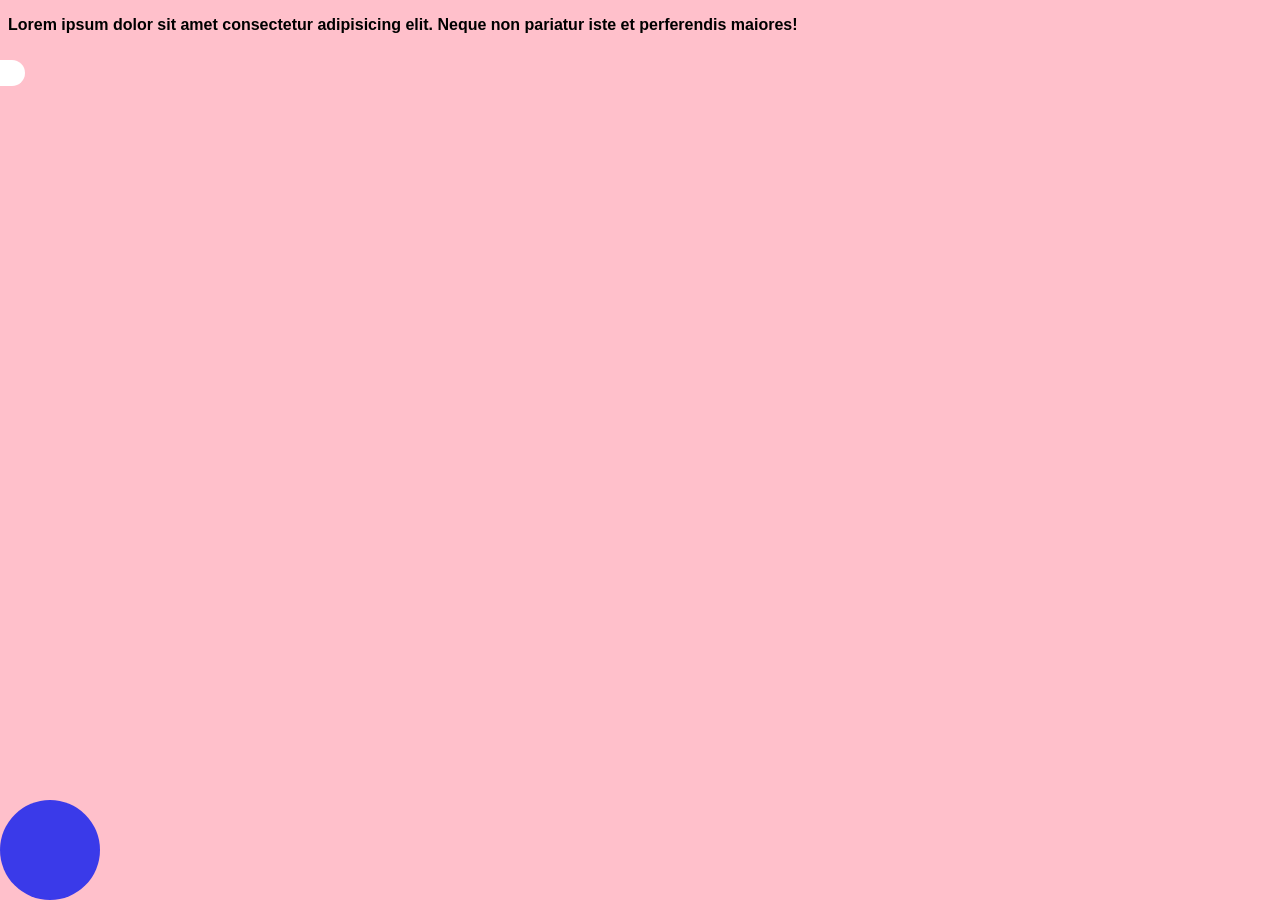
<file: animations2/index.html>
<!DOCTYPE html>
<html lang="en">

<head>
    <meta charset="UTF-8">
    <meta name="viewport" content="width=device-width, initial-scale=1.0">
    <title>Document</title>
    <link rel="stylesheet" href="style.css">
</head>

<body>
    <p class="text">Lorem ipsum dolor sit amet consectetur adipisicing elit. Neque non pariatur iste et perferendis
        maiores!</p>

    <div class="menu">
        <a href="#">
            <span>HOME</span>
        </a>
    </div>

    <div class="ball"></div>

</body>
</html>
</file>
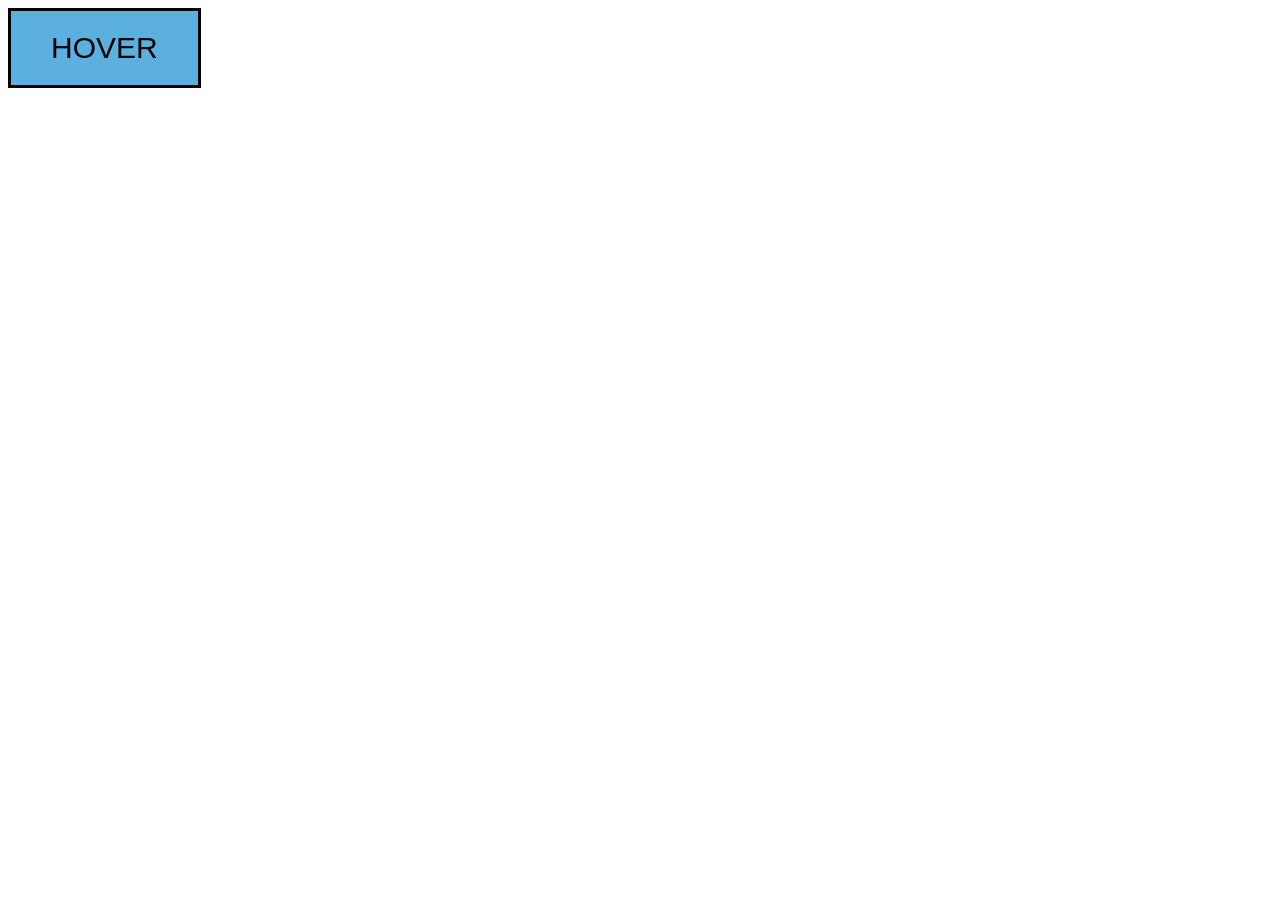
<file: sass1/index.html>
<!DOCTYPE html>
<html lang="en">
<head>
    <meta charset="UTF-8">
    <meta name="viewport" content="width=device-width, initial-scale=1.0">
    <title>Document</title>
    <link rel="stylesheet" href="style.css"
</head>
<body>
    <button class="mygtukas">
        <span class="pirmas">HOVER</span>
        <span class="antras">SECOND</span>
</button>
</body>
</html>
</file>
<file: animations2/style.css>
body {
    background-color: pink;
}

p {
    font-family: Arial, Helvetica, sans-serif;
    font-weight: 600;
}

.text {
    width: 96ch;
    overflow: hidden;
    white-space:nowrap;

    animation: text 6s steps(30);
}

@keyframes text {
    from{
        width:0;
    }

    to {
        width: 96ch;
    }
}


.menu {
    position: fixed;
    left: 0;
    top: 60px;

    display: flex;
    flex-direction: column;
    gap: 15px;
}

.menu a {
    width: 25px;
    height: 26px;

    background-color: white;
    border-radius: 0 15px 15px 0;

    text-decoration: none;

    overflow: hidden;
    white-space: nowrap;

    transition: width 0.5s;
}

/* When mouse is over ONE tab */
.menu a:hover {
    width: 240px;
}

.menu span {
    margin-left: 70px;
    color: black;
    font-family: Arial, sans-serif;
    font-weight: bold;

    line-height: 26px;
}

/* MAKING A BALL */

.ball {
    width: 100px;
    height: 100px;
    background-color: rgb(58, 58, 233);
    border-radius: 50%;

    position: fixed;
    left: 0;
    bottom: 0;

    animation: bounce 5s linear infinite;
}
 @keyframes bounce {
    0% {
        transform: translate(0px, 0px);
    }

    10% {
        transform: translate(50px, -50px);
    }

    20% {
        transform: translate(100px, 0px);
    }
    
    30% {
        transform: translate(100px, -50px);
    }

    40% {
        transform: translate(150px, 0px);
    }

    50% {
        transform: translate(150px, -50px);
    }

    60% {
        transform: translate(200px, 0px);
    }

    70% {
        transform: translate(200px, -50px);
    }

    80% {
        transform: translate(250px, -50px);
    }

    90% {
        transform: translate(250px, -50px);
    }

    100%{
        transform: translate(300px, 0px);
    }


 }
</file>
<file: sass1/style.css>
.mygtukas {
  background-color: rgb(92, 176, 224);
  color: black;
  border: 3px solid black;
  padding: 20px 40px;
  font-size: 30px;
}
.mygtukas .antras {
  display: none;
}
.mygtukas:hover {
  background-color: deeppink;
  color: white;
  border-color: pink;
}
.mygtukas:hover .pirmas {
  display: none;
}
.mygtukas:hover .antras {
  display: inline;
}/*# sourceMappingURL=style.css.map */
</file>
